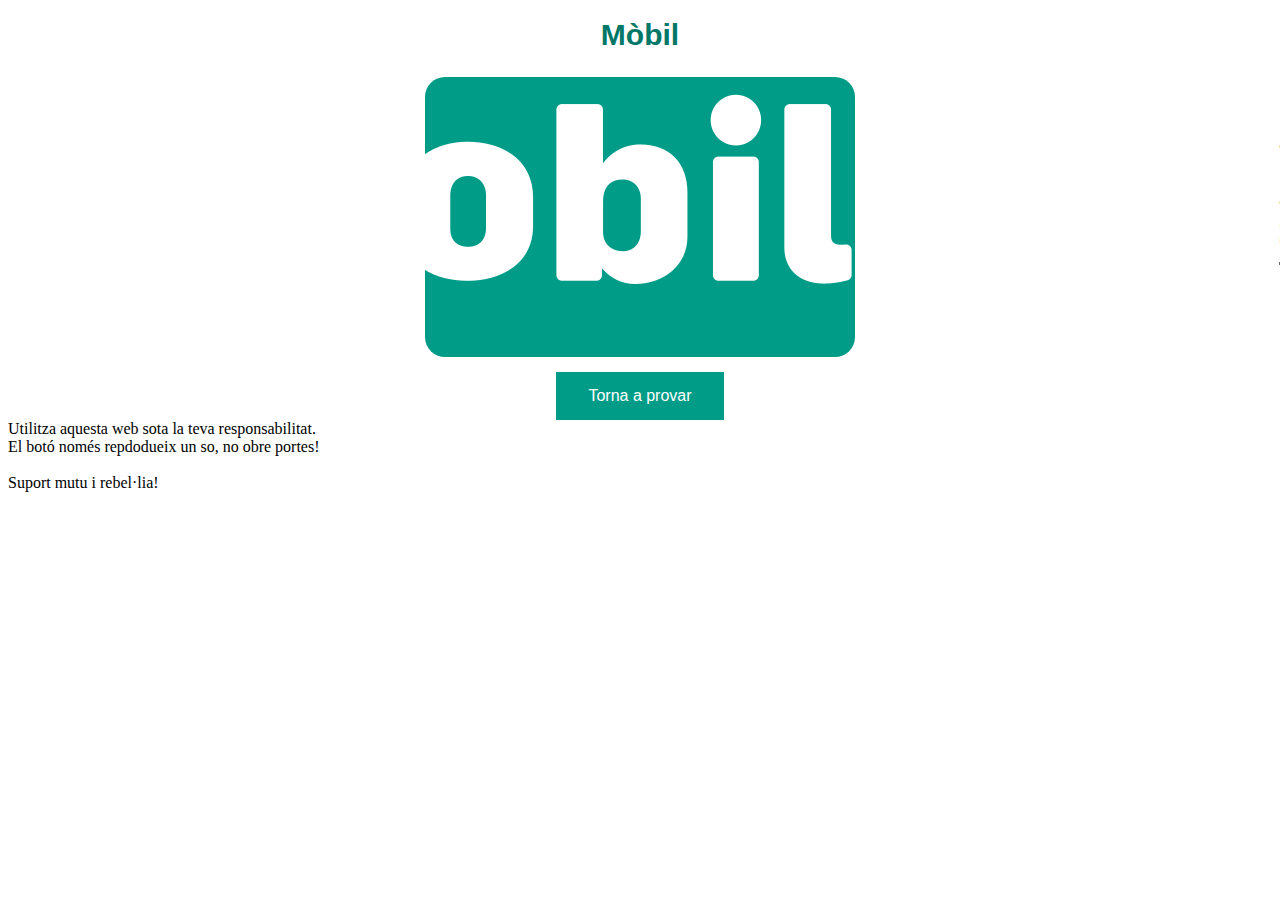
<file: index.html>
<!DOCTYPE html>
<html lang="en">
<head>
    <script async src="https://pagead2.googlesyndication.com/pagead/js/adsbygoogle.js?client=ca-pub-7229374480258077"
     crossorigin="anonymous"></script>
    <meta charset="UTF-8">
    <meta http-equiv="X-UA-Compatible" content="IE=edge">
    <meta name="viewport" content="width=device-width, initial-scale=1.0">
    <title></title>
    <link rel="stylesheet" href="estils.css">
    <link rel="icon" type="image/x-icon" href="favicon.png">
</head>
<body>
<a class="titol">
    Mòbil
</a>

<div class="caja1">
    <div class="logo"><img src="logo.png"></div>
<div class="caja2">
        <a class="targeta">T-Usual</a>
        <a class="sub">Vàlid fins al 03/08/2025</a>
        <hr>
</div>
 
</div>

<audio id="sound1" src="audio.mp3" preload="auto"></audio>
  <button onclick="document.getElementById('sound1').play();">Torna a provar</button>

<a class="disclaimer">Utilitza aquesta web sota la teva responsabilitat.<br>El botó només repdodueix un so, no obre portes!<br><br>Suport mutu i rebel·lia!</a>
</file>
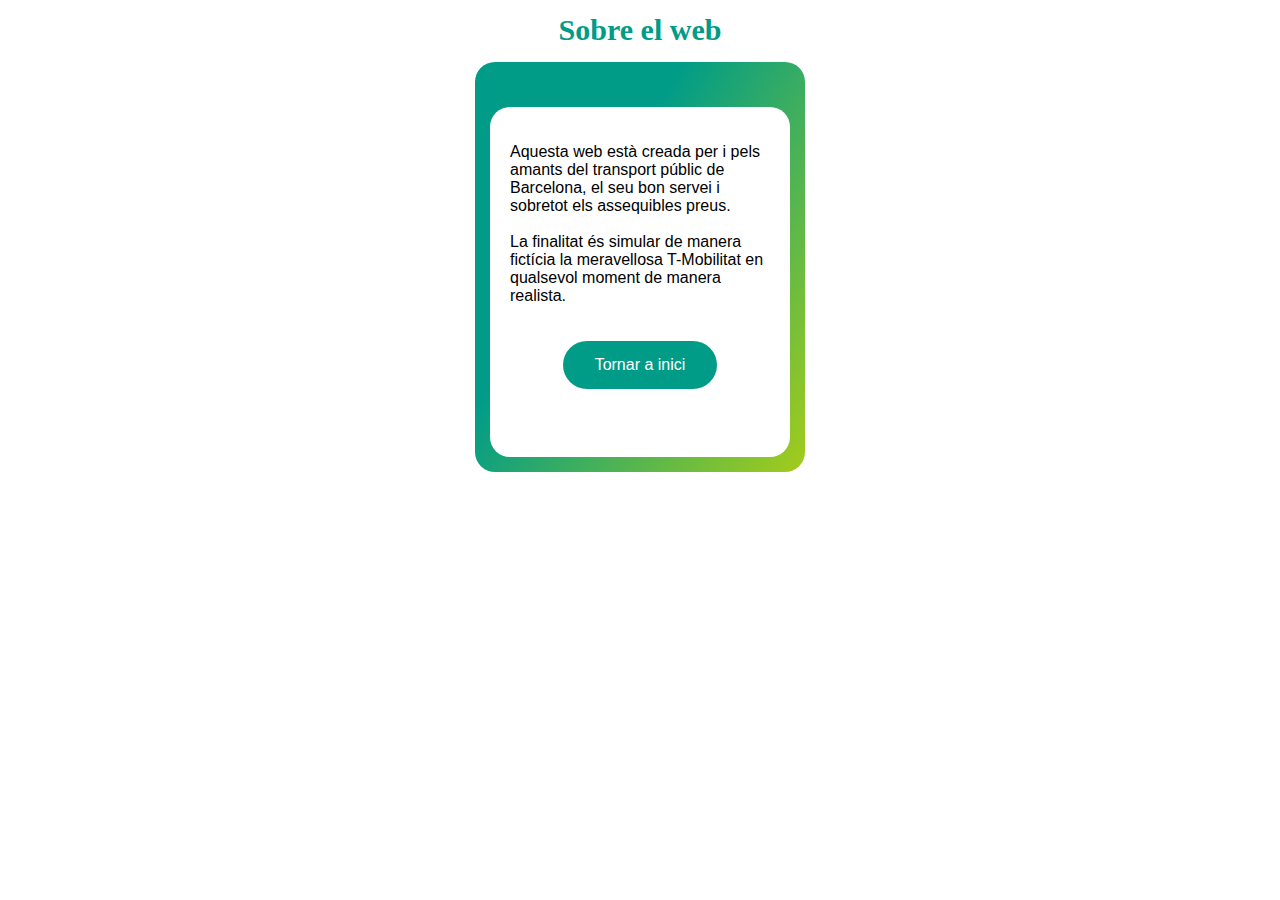
<file: about.html>
<!DOCTYPE html>
<html lang="en">
<head>
    <meta charset="UTF-8">
    <meta http-equiv="X-UA-Compatible" content="IE=edge">
    <meta name="viewport" content="width=device-width, initial-scale=1.0">
    <title>T-MOBI</title>
    <link rel="stylesheet" href="estilsabout.css">
    
</head>
<body>

<header>
    Sobre el web
</header>

<div class="caja1">
    <div class="caja2">
        <p style="padding: 20px;">
            Aquesta web està creada per i pels amants del transport públic de Barcelona, el seu bon servei i sobretot els assequibles preus.<br><br>
            La finalitat és simular de manera fictícia la meravellosa T-Mobilitat en qualsevol moment de manera realista.
        </p>
        <button>
            <a style="text-decoration: none; color: white;" href="index.html">Tornar a inici</a> 
        </button>
    </div>
</div>
</file>
<file: estils.css>
.caja1 {
justify-content: center;
    display: flex;
    /*border: 3px solid black;*/
    width: 400px;
    height: 250px;
    margin: 15px auto;
    padding: 15px; /*Borde de dentro de la caja */
    border-radius: 20px;
    background-color: #009c88ff;
    font-family: Arial, Helvetica, sans-serif;
}


.caja2 {
    background-color: white;
    width: 400px;
    height: 200px;
    border-radius: 20px;
    margin-top: 10%;


}

.targeta {
    color: #009c88ff;
    display: flex;
    padding-top: 10%;
    padding-left: 10%;
    font-weight: 600;
    font-size: 25px;
}

.sub {
    color: rgb(56, 56, 56);
    display: flex;
    padding-left: 10%;
    font-size: 15px;
    padding-bottom: 5px;
}



.titol {
    display: flex;
    justify-content: center;
    font-family: Arial, Helvetica, sans-serif;
    font-weight: bold;
    font-size: 30px;
    color: rgb(0, 119, 103);
    padding: 10px;
}

hr {
  height: 3px;
  width: 80%;
  border: 10px;
  background: rgb(105, 105, 105);
}

button {
  border: none;
  color: white;
  padding: 15px 32px;
  background-color: #009c88ff;
  text-align: center;
  text-decoration: none;
  display: flex;
  justify-content: center;
  font-size: 16px;
  margin: 0px auto;
  cursor: pointer;
}
</file>
<file: estilsabout.css>
body {
    background-color: rgb(255, 255, 255);
    margin: 0;
}

header {
    display: flex;
    margin: 0;
    justify-content: center;
    /* background-color: #E8E68F; */
    font-size: 30px;
    font-weight: bolder;
    padding: 0%;
    border-radius: 20px;
    margin: 1%;
    color: #009c88ff;
}


.caja1 {
justify-content: left;
    display: flex;
    width: 300px;
    height: 380px;
    margin: 15px auto;
    margin-bottom: 15px;
    padding: 15px; /*Borde de dentro de la caja */
    border-radius: 20px;
    background: #A3CC1BFF;
background: linear-gradient(301deg, rgba(163, 204, 27, 1) 0%, rgba(0, 156, 136, 1) 64%);
    font-family: Arial, Helvetica, sans-serif;
}


.caja2 {
    background-color: white;
    width: 300px;
    height: 350px;
    border-radius: 20px;
    margin-top: 10%;
    position:static;

}

button {
  border: none;
  color: white;
  padding: 15px 32px;
  background-color: #009c88ff;
  border-radius: 50px;
  display: flex;
  justify-content: center;
  font-size: 16px;
  margin: 0px auto;
  cursor:pointer;
  text-decoration: none;
}
</file>
